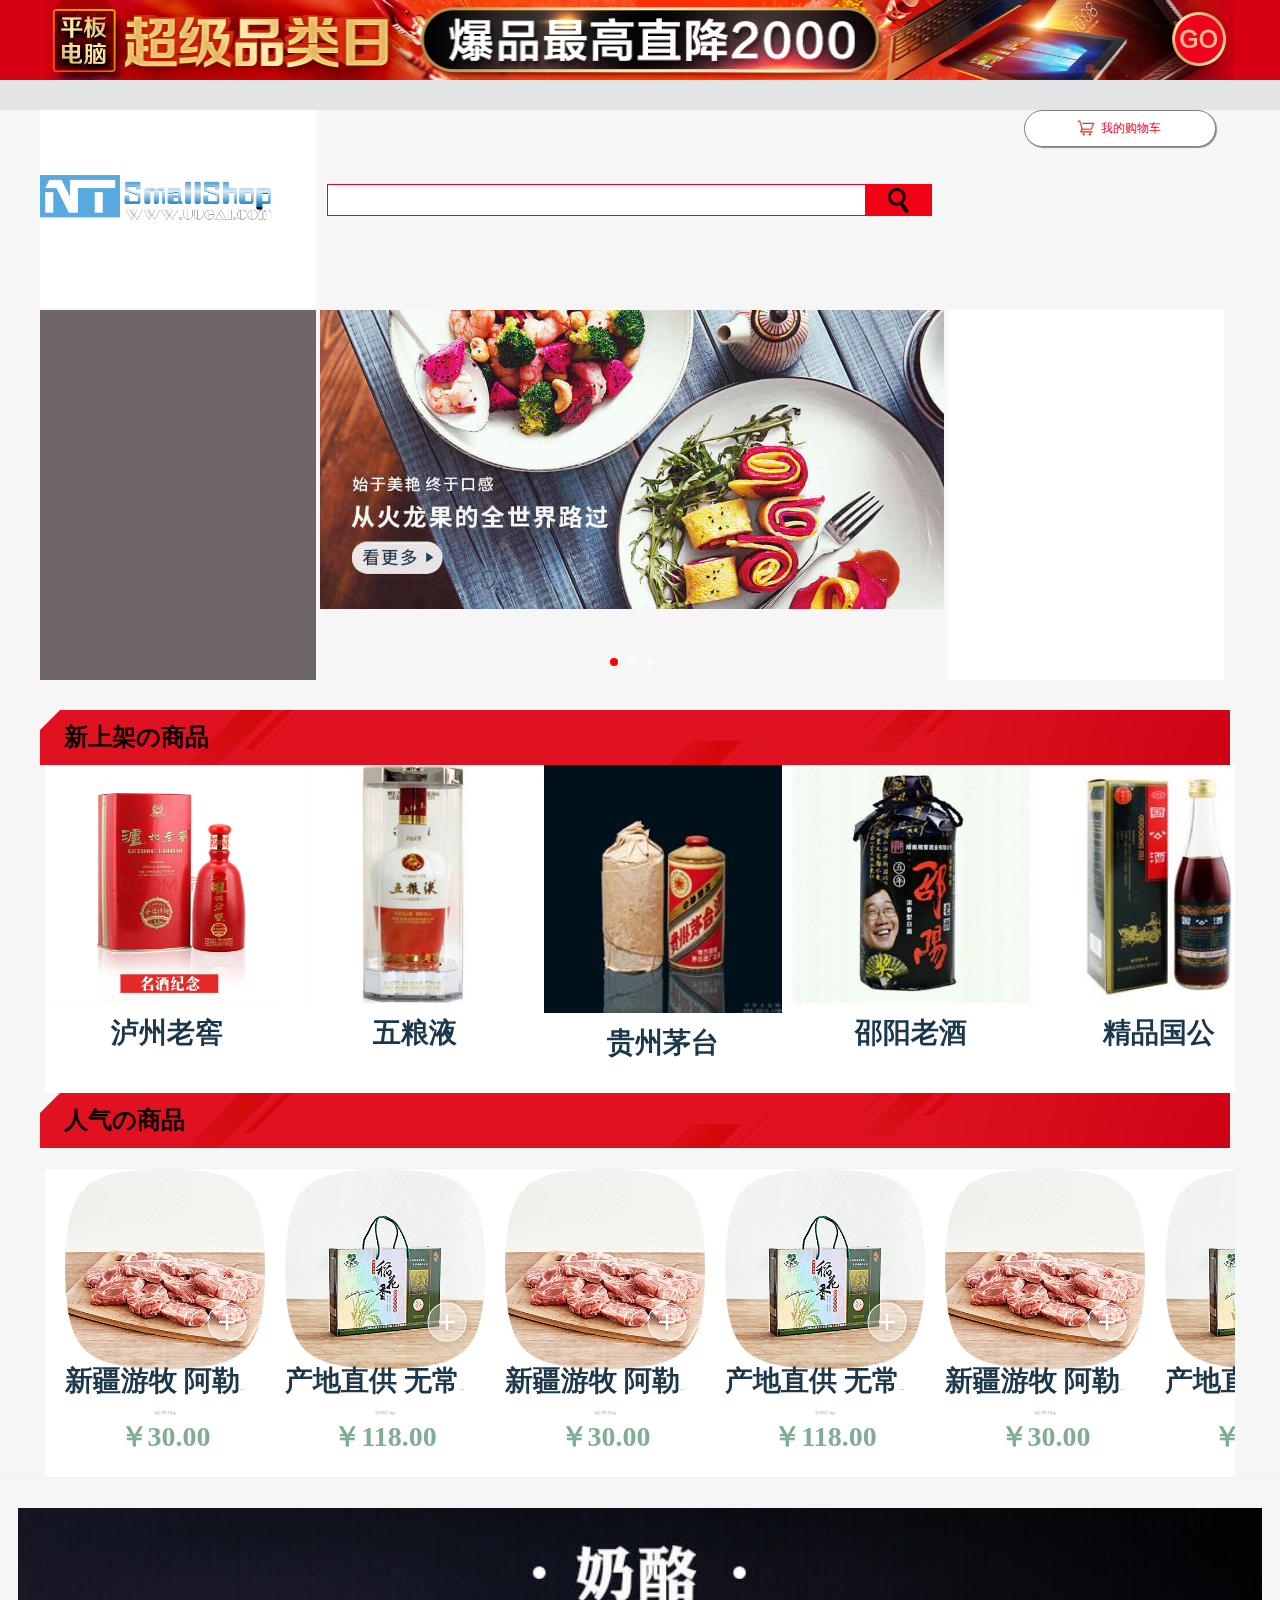
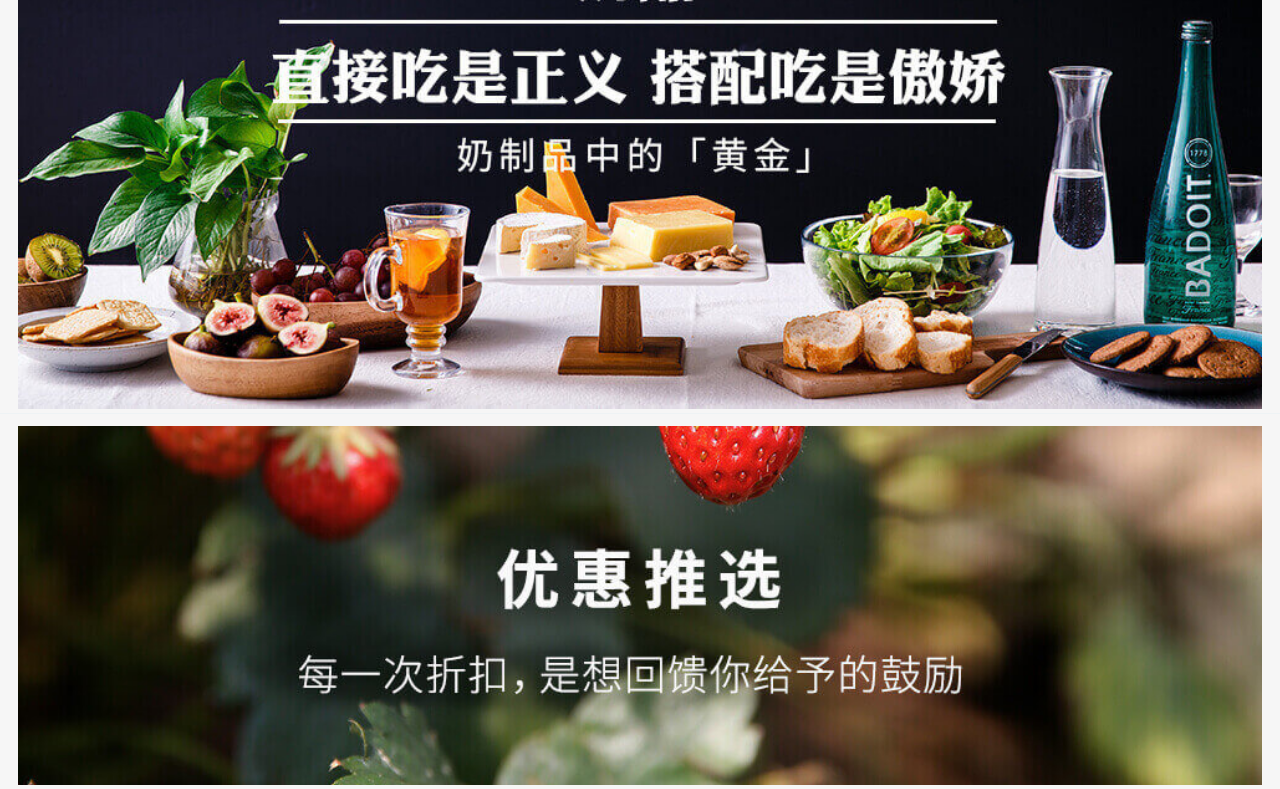
<file: Smallshop/Smallshop/front/static/index.html>
<!DOCTYPE html>
<html>
	<head>
		<meta charset="utf-8" />
		<title>首页</title>
		<link rel="stylesheet" href="css/swiper.min.css" />
		<link rel="stylesheet" href="css/first_page.css" />		
		<style>
			*{font-family:Microsoft Yahei}
			.campImg{width:1188px;height:80px}
			.imgInfo{width:100%;height:80px;background-color:#d70013;text-align:center;}
			.search_box{width:100%;height:200px;}
			.search_wai{width:1200px;height:45px;margin:0 auto;text-align:
			center;padding-top:13px;padding: 0px;}
			.search{width:600px;height:30px;border:1px solid rgb(241,2,21);font-family:Microsoft Yahei;font-weight:bold;margin-top: 74px;}
			.buttom_a{width:67px;height:32px;display:block;background-color:rgb(241,2,21);position:relative;left:549px;top:-32px;}
			.search_buttom{width:25px;background-color:rgb(241,2,21);position:relative;top:4px;}
			.new_commodity{width:1200px;height:55px;background-image:url(img/seckill_hd.png);background-repeat:no-repeat;margin:0 auto;}
			.new_title{float:left;margin-top: 11px;margin-left: 24px;}
			.Small_logo{width:276px;display:block;margin:59px auto;}
			.shop_Cart{width:190px;height:35px;border: 1px solid gray;background-color: rgb(255,255,255);box-shadow: 1px 1px 1px #888;float:right;border-radius: 32px}
			.search_right .shop_Cart span{line-height: 35px;font-size:12px; color:#f10214;}
			.cart_logo{width:22px;display: block;float: left;position: relative;left: 50px;top: 6px;}
		</style>
	</head>
	<body>
		<div class="imgInfo"><img src='img/camp.jpg' class="campImg" /></div>
		<div class="yimi_head_part">
		</div>
		<div class="search_box">
			<div class="search_wai">
				<div class="search_left"><img class="Small_logo" src="img/logo.png" alt="logo"></div>
				<div class="search_mid">
					<input type='text' class="search" /><a class="buttom_a" href='#'><img class='search_buttom' src='img/search.png' alt='搜索'/></a>
				</div>
				<div class="search_right">
					<a href="#"><div class="shop_Cart"><img class="cart_logo" src="img/ShopCart.png" alt="shopcart" /><span>我的购物车</span></div></a>
				</div>
			</div>
		</div>
		<!-- 轮播图 -->
		<div class="yimi_first_container">
			<div class="all_cont">
				<div class="goods_avg_left"></div>
				<div class="swiper-container">
				    <div class="swiper-wrapper">
				        <div class="swiper-slide yimi_swiper_slide_img"><img src="img/1478602918219.jpg"></div>
				        <div class="swiper-slide yimi_swiper_slide_img"><img src="img/1478581883264.jpg"></div>
				        <div class="swiper-slide yimi_swiper_slide_img"><img src="img/1479087351368.jpg"></div>
				    </div>
				    <div class="swiper-pagination"></div>
				</div>
				<div class="goods_avg_right"></div>
			</div>
		</div>
		<!-- 新上架的商品 -->
		<div class="center_cont">
			<div class="new_commodity"><h2 class="new_title">新上架の商品</h2></div>
		</div>
		<div class="menu">
				<div class="swiper-wrapper yimi_new_goods">
					<div class="swiper-slide yimi_swiper_pic">
						<img src="img/55f90ad3N1f89efad.jpg">
						<span>泸州老窖</span>
					</div>
					<div class="swiper-slide yimi_swiper_pic">
						<img src="img/SP_00208186_0_5.jpg">
						<span>五粮液</span>
					</div>
					<div class="swiper-slide yimi_swiper_pic">
						<img src="img/u=2516915551,1605578428&fm=21&gp=0.jpg">
						<span>贵州茅台</span>
					</div>
					<div class="swiper-slide yimi_swiper_pic">
						<img src="img/FkahRDZu-iOgQbExarwL8lhiIFog.jpg!280x280.jpg">
						<span>邵阳老酒</span>
					</div>
					<div class="swiper-slide yimi_swiper_pic">
						<img src="img/u=361590257,2194843121&fm=21&gp=0.jpg">
						<span>精品国公</span>
					</div>
					<div class="swiper-slide yimi_swiper_pic">
						<img src="img/55f90ad3N1f89efad.jpg">
						<span>泸州老窖</span>
					</div>
					<div class="swiper-slide yimi_swiper_pic">
						<img src="img/SP_00208186_0_5.jpg">
						<span>五粮液</span>
					</div>
					<div class="swiper-slide yimi_swiper_pic">
						<img src="img/u=2516915551,1605578428&fm=21&gp=0.jpg">
						<span>贵州茅台</span>
					</div>
					<div class="swiper-slide yimi_swiper_pic">
						<img src="img/FkahRDZu-iOgQbExarwL8lhiIFog.jpg!280x280.jpg">
						<span>邵阳老酒</span>
					</div>
					<div class="swiper-slide yimi_swiper_pic">
						<img src="img/u=361590257,2194843121&fm=21&gp=0.jpg">
						<span>精品国公</span>
					</div>
				</div>
		</div>
			<div class="new_commodity"><h2 class="new_title">人气の商品</h2></div>	
			</div> 
			<div class="yimi_goods_main">
				<div class="menu">
					<div class="swiper-wrapper yimi_goods_mains">
						<div class="swiper-slide yimi_swiper_goods_img">
							<img src="img/74bb231e7f345f2b10084c3c6fbbfc9d6d88d3ae.png">
							<span class="yimi_goods_add"></span>
							<span class="yimi_new_goods_span">新疆游牧&nbsp;阿勒泰羊蝎子</span>
							<span class="yimi_new_goods_gy">清心湖  350g</span>
							<span class="yimi_new_goods_price">￥30.00</span>
						</div>
						<div class="swiper-slide yimi_swiper_goods_img">
							<img src="img/721a331f465efee7ce60b3fabdf36888e99bf7fd.png">
							<span class="yimi_goods_add"></span>
							<span class="yimi_new_goods_span">产地直供&nbsp;无常有机稻花香&nbsp;&nbsp;5kg</span>
							<span class="yimi_new_goods_gy">心作坊  5kg</span>
							<span class="yimi_new_goods_price">￥118.00</span>
						</div>
						<div class="swiper-slide yimi_swiper_goods_img">
							<img src="img/74bb231e7f345f2b10084c3c6fbbfc9d6d88d3ae.png">
							<span class="yimi_goods_add"></span>
							<span class="yimi_new_goods_span">新疆游牧&nbsp;阿勒泰羊蝎子</span>
							<span class="yimi_new_goods_gy">清心湖  350g</span>
							<span class="yimi_new_goods_price">￥30.00</span>
						</div>
						<div class="swiper-slide yimi_swiper_goods_img">
							<img src="img/721a331f465efee7ce60b3fabdf36888e99bf7fd.png">
							<span class="yimi_goods_add"></span>
							<span class="yimi_new_goods_span">产地直供&nbsp;无常有机稻花香&nbsp;&nbsp;5kg</span>
							<span class="yimi_new_goods_gy">心作坊  5kg</span>
							<span class="yimi_new_goods_price">￥118.00</span>
						</div>
						<div class="swiper-slide yimi_swiper_goods_img">
							<img src="img/74bb231e7f345f2b10084c3c6fbbfc9d6d88d3ae.png">
							<span class="yimi_goods_add"></span>
							<span class="yimi_new_goods_span">新疆游牧&nbsp;阿勒泰羊蝎子</span>
							<span class="yimi_new_goods_gy">清心湖  350g</span>
							<span class="yimi_new_goods_price">￥30.00</span>
						</div>
						<div class="swiper-slide yimi_swiper_goods_img">
							<img src="img/721a331f465efee7ce60b3fabdf36888e99bf7fd.png">
							<span class="yimi_goods_add"></span>
							<span class="yimi_new_goods_span">产地直供&nbsp;无常有机稻花香&nbsp;&nbsp;5kg</span>
							<span class="yimi_new_goods_gy">心作坊  5kg</span>
							<span class="yimi_new_goods_price">￥118.00</span>
						</div>
						<div class="swiper-slide yimi_swiper_goods_img">
							<span class="yimi_goods_add"></span>
							<img src="img/4c87842f91a945ce8488cce925bb900e3b4eaa4c.png">
							<span class="yimi_new_goods_span">禾咏原浆糯米酒</span>
							<span class="yimi_new_goods_gy">天地人禾 355ml</span>
							<span class="yimi_new_goods_price">￥58.00</span>
						</div>
						<div class="swiper-slide yimi_swiper_goods_img">
							<img src="img/f65701d0122a6dd9ec14de0ea1a1da7a839939ed.png">
							<span class="yimi_goods_add"></span>						
							<span class="yimi_new_goods_span">有机紫水晶火龙果 250-350g/个</span>
							<span class="yimi_new_goods_gy">紫有20°  2个</span>
							<span class="yimi_new_goods_price">￥35.00</span>
						</div>
						<div class="swiper-slide yimi_swiper_goods_img">
							<img src="img/0703c7919fec2ce33340c3834d21ac8fd72d3d90.png">
							<span class="yimi_goods_add"></span>
							<span class="yimi_new_goods_span">香辣火锅底料 纯素</span>
							<span class="yimi_new_goods_gy">天清心胡  350g</span>
							<span class="yimi_new_goods_price">￥30.00</span>
						</div>
						<div class="swiper-slide yimi_swiper_goods_img">
							<img src="img/0fc520dad174ec05e1745b93b3000f6d7a5e55bf.png">
							<span class="yimi_goods_add"></span>						
							<span class="yimi_new_goods_span">新疆有机银南瓜 细糯甘香</span>
							<span class="yimi_new_goods_gy">半亩园  1600g</span>
							<span class="yimi_new_goods_price">￥38.00</span>
						</div>
						<div class="swiper-slide yimi_swiper_goods_img">
							<img src="img/b4f42fba80b9acbbf86f3bfdb5495ef265ac9c40.png">
							<span class="yimi_goods_add"></span>
							<span class="yimi_new_goods_span">山黑猪冷冻五花肉片 </span>
							<span class="yimi_new_goods_gy">精气神  200g</span>
							<span class="yimi_new_goods_price">￥52.00</span>
						</div>
					</div>
				</div> 
			</div>
			<div class="yimi_goods_body">
				<div class="yimi_goods_border">
					<img src="img/1478243802549.jpg">
				</div>
				<div class="yimi_goods_border_two">
					<img src="img/1472203408568.jpg">
				</div>
				
			</div>
		</div>
	</body>
	<script type="text/javascript" src="js/zepto.min.js"></script>
	<script type="text/javascript" src="js/swiper.min.js"></script>
	<script type="text/javascript" src="js/page.js"></script>
	<script>
		var swiper = new Swiper('.swiper-container', {
	        pagination: '.swiper-pagination',
	        paginationClickable: true,
	        loop: false,
	        grabCursor: true,
	        autoplay: 3000
	   });
	   	   		
	</script>
</html>
</file>
<file: Smallshop/Smallshop/front/static/css/first_page.css>
*{
	margin: 0; padding: 0;
}
body{
	font-family: 'Static-Bold','Microsoft Yahei', 'Hiragino Sans GB', 'Arial', 'sans-serif';
	background-color:rgb(246,246,246);
}

.yimi_head_part{
	font-size: 18px;
    background-color: rgb(227,228,229);
    z-index: 999;
    position: relative;
    width: 100%;
    height: 30px;
}
.login_btn li{float: right;list-style: none;}
.login_btn .user{cursor:pointer;
	line-height: 30px;
	width:80px;
	height:30px;
	text-decoration: none;
	color:rgb(153,153,153);
	font-size: 14px;
	margin-left: 10px;
	margin-right: 10px;
	position: relative;}
.set{position:absolute;right: 10px;top: 30px;border:1px solid white;background:white;display: none;}
.set div{width:78px;cursor: pointer;font-size: 14px;color:rgb(153,153,153);}
.set div a{text-decoration: none;}
.tag {width:276px;height: 370px;}
.tag li{list-style: none;width: 100%;height: 44px;text-align: center;
	line-height: 44px;}
.tag li a{text-decoration: none;color: white;}
.tag li:hover{background-color: rgb(153,147,149)}
.tag li a:hover{color:rgb(200,22,35);}
.userInfomation li{list-style: none;float: left;width:136px;height:100px;border:1px solid red;}
.headImg{display: block;width:80px;height:80px;border-radius:136px; margin:10px auto;}




.login_btn li:hover{background: white;}
.yimi_head_part select{
	position: absolute;
	right: 0;
	border: none;
	outline: none;
	height: 30px;
	background-color: orange;
}
.center_cont{width:100%;height: 55px;}
.search_left{width: 276px;height:198px;float:left;background-color: rgb(255,255,255)}
.search_mid{width: 624px;height:198px;float:left;}
.search_right{width: 276px;height:198px;float:left;}
.goods_avg_left{
	display: inline-block;
	width: 23%;
	height: 370px;
	background-color: rgb(110,101,104);
	overflow: hidden;
}
.goods_avg_right{
	display: inline-block;
	width: 23%;
	height: 370px;
	background-color: rgb(255,255,255);
	overflow: hidden;
}
.goods_avg img{
	width: 100%;
}
.swiper-container{
	display: inline-block;
	width: 52%;
	height: 370px;
}
.yimi_first_container{
	width:100%;
	height:400px;
}
.all_cont{
	width: 1200px;
	height: 480px;
	margin:0 auto;
}
.menu{
	z-index: 999;
	width: 1190px;
	overflow: hidden;
	font-size: 0.28rem;
	text-align: center;
	display: -moz-box;
	display: -webkit-box;
	display: box;
	background-color: #FFFFFF;
	padding-bottom: 20px;
	margin:0 auto;
}
.yimi_first_menu{
	line-height: 0.8rem;
}
.yimi_swiper_slide{
	display: block;
	width: 1.5rem;
	margin-right: 0.2rem;
	text-align: center;
	font-size: 0.28rem;
	color: #1e384b;
	text-decoration: none;
	
}

.yimi_swiper_slide_img{
	overflow: hidden;
}
.yimi_swiper_slide_img img{
	width: 100%;
}
.yimi_swiper_pic{
	width: 20%;
	overflow: hidden;
	text-align: center;
	color: #1b374b;
	font-size: 28px;
	font-weight: bold;
	margin-right: 10px;
}
.yimi_swiper_pic img{
	width: 100%;
	display: block;
}
.yimi_new_goods{
	padding-left: 0.2rem;
	line-height: 60px;
}
.yimi_goods_main{
	border-top:1px solid #eef3f5 ;
	border-bottom: 1px solid #eef3f5;
	margin-top: 20px;
}
.yimi_goods_mains{
	padding-left: 20px;
	line-height: 24px;
}
.yimi_goods_main_title{
	margin: 10px auto;
	text-align: center;
	font-size: 32px;
	color: #1b374;
	font-weight: bold;
}
.yimi_swiper_goods_img{
	width: 200px;
	overflow: hidden;
	margin-right: 20px;
	text-overflow: ellipsis;
	position: relative;
}
.yimi_swiper_goods_img img{
	width: 100%;
	display: block;
}
.yimi_new_goods_span{
	font-size: 28px;
	font-weight: bold;
	color: #1e384b;
	white-space: nowrap;
	text-overflow: ellipsis;
}
.yimi_new_goods_gy{
	font-size: 0.26rem;
	color: #9d9d9d;
	display: block;
}
.yimi_new_goods_price{
	font-size: 28px;
	font-weight: bold;
	color: #81ad94 !important;
}
.yimi_goods_add{
	position: absolute;
	top: 46%;
	right: 18px;
	display: block;
	width: 40px;
	height: 40px;
	background: url(../img/add-icon.png) no-repeat;
	border-radius: 100%;
	background-size: cover;
	box-shadow: 1px 0px 7px rgba(59,36,17,0.18);
}
.yimi_turn-around-s{
    transform: rotate(-180deg);
    -ms-transform: rotate(-180deg);
    -moz-transform: rotate(-180deg);
    -webkit-transform: rotate(-180deg);
    -o-transform: rotate(-180deg);
}
.yimi_turn-around{
    transform: rotate(180deg);
    -ms-transform: rotate(180deg);
    -moz-transform: rotate(180deg);
    -webkit-transform: rotate(180deg);
    -o-transform: rotate(180deg);
}
.yimi_turn-around-a{
    -webkit-transition: all 0.5s ease-in-out;
    -moz-transition: all 0.5s ease-in-out;
    transition: all 0.5s ease-in-out;
}
.yimi_goods_border{
	border-top: 1px solid #eef3f5;
	border-bottom: 1px solid #eef3f5;
	padding: 29px 18px 0 18px;
	overflow: hidden;
}
.yimi_goods_border img{
	width: 100%;
}
.yimi_goods_border_two{
	padding: 12px 18px 0 18px;
	overflow: hidden;
}
.yimi_goods_border_two img{
	width: 100%;
}
*{font-family:Microsoft Yahei}
			.campImg{width:1188px;height:80px}
			.imgInfo{width:100%;height:80px;background-color:#d70013;text-align:center;}
			.search_box{width:100%;height:200px;}
			.search_wai{width:1200px;height:45px;margin:0 auto;text-align:
			center;padding-top:13px;padding: 0px;}
			.search{width:600px;height:30px;border:1px solid rgb(241,2,21);font-family:Microsoft Yahei;font-weight:bold;margin-top: 74px;}
			.buttom_a{width:67px;height:32px;display:block;background-color:rgb(241,2,21);position:relative;left:549px;top:-32px;}
			.search_buttom{width:25px;background-color:rgb(241,2,21);position:relative;top:4px;}
			.new_commodity{width:1200px;height:55px;background-image:url(../img/seckill_hd.png);background-repeat:no-repeat;margin:0 auto;}
			.new_title{float:left;margin-top: 11px;margin-left: 24px;}
			.Small_logo{width:276px;display:block;margin:59px auto;}
			.shop_Cart{width:190px;height:35px;border: 1px solid gray;background-color: rgb(255,255,255);box-shadow: 1px 1px 1px #888;float:right;border-radius: 32px}
			.search_right .shop_Cart span{line-height: 35px;font-size:12px; color:#f10214;}
			.cart_logo{width:22px;display: block;float: left;position: relative;left: 50px;top: 6px;}
			.cav{float:left;position:relative;top:1px;width:620px;height: 40px;}
			.cav li{float: left;list-style: none;margin-left:40px;text-align: center;line-height: 40px;cursor: pointer;}
</file>
